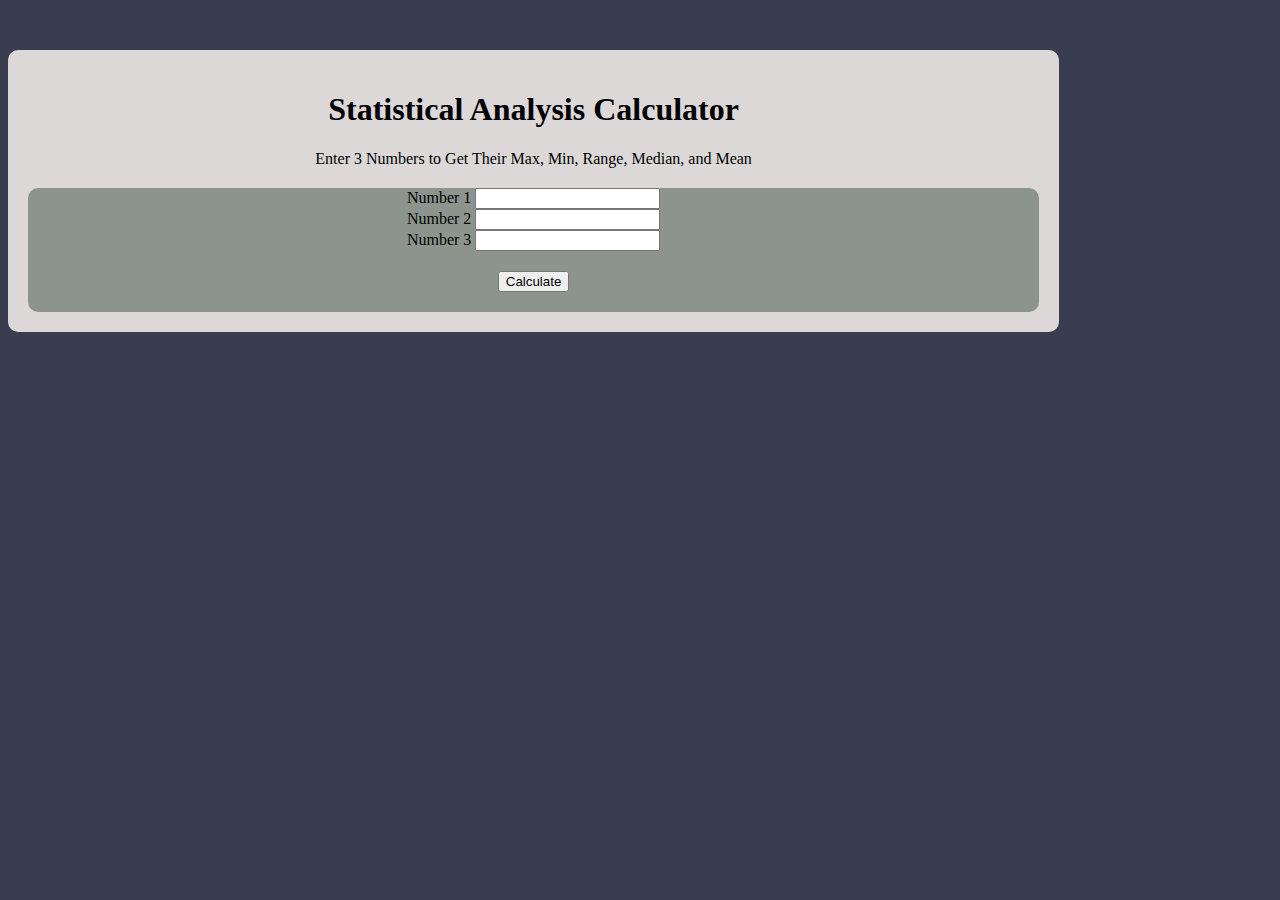
<file: p3/index.html>
<!DOCTYPE html>
<html lang="en">
  <head>
    <meta charset="utf-8">
    <link rel="stylesheet" href="https://stackpath.bootstrapcdn.com/bootstrap/4.5.0/css/bootstrap.min.css"
    integrity="sha384-9aIt2nRpC12Uk9gS9baDl411NQApFmC26EwAOH8WgZl5MYYxFfc+NcPb1dKGj7Sk"
    crossorigin="anonymous">
    <script
    src="https://code.jquery.com/jquery-3.4.1.min.js"
    integrity="sha256-CSXorXvZcTkaix6Yvo6HppcZGetbYMGWSFlBw8HfCJo="
    crossorigin="anonymous"></script>
    <link rel="stylesheet" href="assets/css/application.css" type="text/css">
    <script type="text/javascript" src="assets/javascript/application.js"></script>
    <title>Project 3</title>
  </head>
  <body>
    <div class="container-fluid main-container">
      <div class="row header-row">
        <div class="col">
          <h1>Statistical Analysis Calculator</h1>
        </div>
      </div>
      <div class="row explain-row">
        <div class="col">
          <p>Enter 3 Numbers to Get Their Max, Min, Range, Median, and Mean</p>
        </div>
      </div>
      <form action="javascript: calculateStatAnalysis();" id="calculate-numbers-form" autocomplete="off">
        <div class="form-row">
          <div class="from-group col">
            <label for="number-1">Number 1</label>
            <input type="number" name="number_1" id="number-1" class="form-control" required>
          </div>
          <div class="from-group col">
            <label for="number-2">Number 2</label>
            <input type="number" name="number_2" id="number-2" class="form-control" required>
          </div>
          <div class="from-group col">
            <label for="number-3">Number 3</label>
            <input type="number" name="number_3" id="number-3" class="form-control" required>
          </div>
        </div>
        <input type="submit" value="Calculate" id="calculate-numbers" class="btn btn-primary">
      </form>
      <div id="results">
      </div>
    </div>
  </body>
</html>
</file>
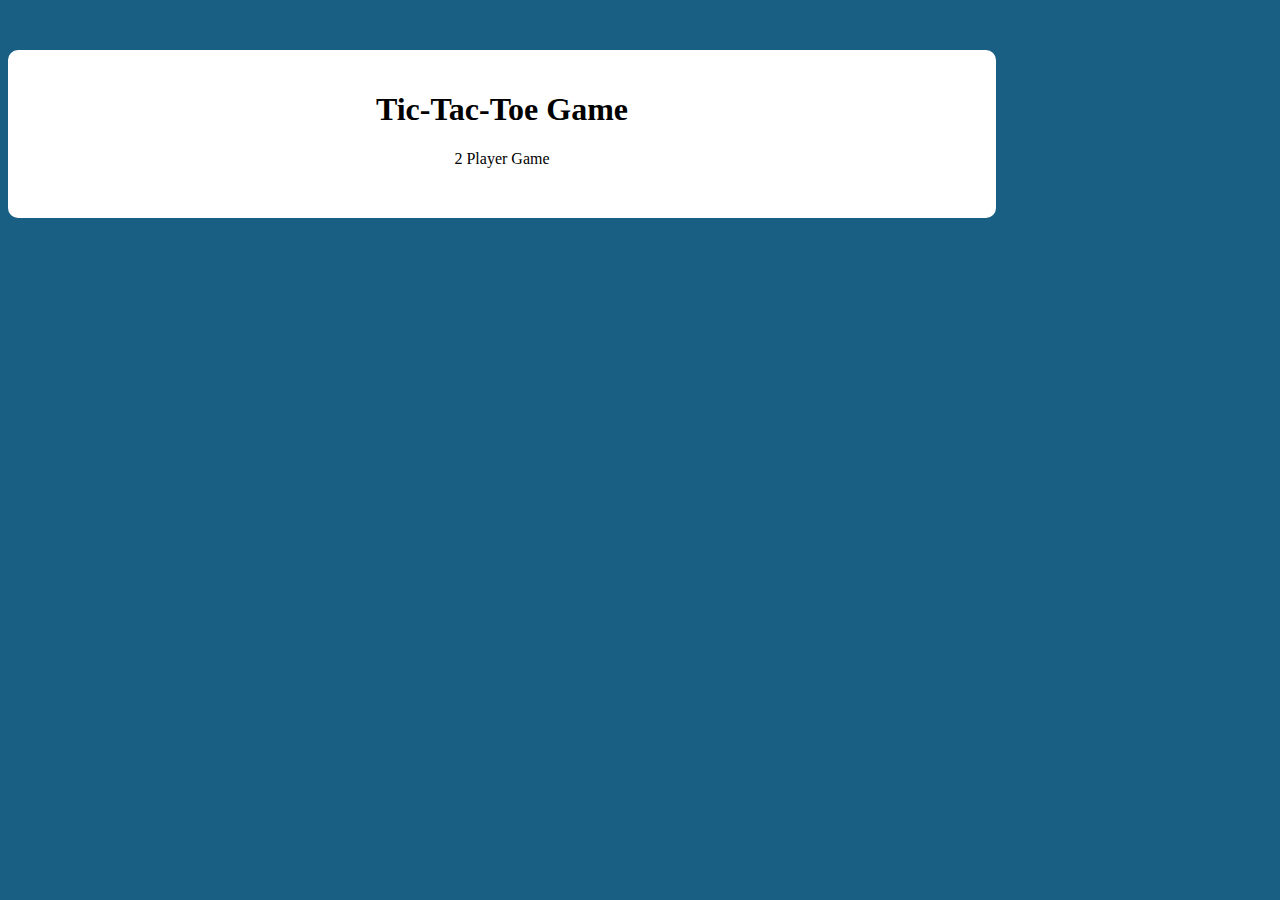
<file: p4/index.html>
<!DOCTYPE html>
<html lang="en">
  <head>
    <meta charset="utf-8">
    <link rel="stylesheet" href="https://stackpath.bootstrapcdn.com/bootstrap/4.5.0/css/bootstrap.min.css"
    integrity="sha384-9aIt2nRpC12Uk9gS9baDl411NQApFmC26EwAOH8WgZl5MYYxFfc+NcPb1dKGj7Sk"
    crossorigin="anonymous">
    <script
    src="https://code.jquery.com/jquery-3.4.1.min.js"
    integrity="sha256-CSXorXvZcTkaix6Yvo6HppcZGetbYMGWSFlBw8HfCJo="
    crossorigin="anonymous"></script>
    <link rel="stylesheet" href="assets/css/application.css" type="text/css">
    <script type="text/javascript" src="assets/javascript/application.js"></script>
    <title>Project 4 - Tic-Tac-Toe</title>
  </head>
  <body>
    <div class="container-fluid main-container">
      <div class="row header-row">
        <div class="col">
          <h1>Tic-Tac-Toe Game</h1>
        </div>
      </div>
      <div class="row explain-row">
        <div class="col">
          <p>2 Player Game</p>
        </div>
      </div>
      <div id="current-player">
      </div>
      <div id="tictactoe"></div>
    </div>
  </body>
</html>
</file>
<file: p3/assets/css/application.css>
:root {
  --background-color: #3a3c4f;
  --container-color: #dbd8d7;
  --calc-color: #8d948e;
}

body {
  text-align: center;
  background-color: var(--background-color);
}

form, #results {
  background-color: var(--calc-color);
  max-height: 35%;
  border-radius: 10px;
  padding-left: 20px;
  padding-right: 20px;
}

.main-container {
  background-color: var(--container-color);
  border-radius: 10px;
  min-height: 75%;
  max-width: 80%;
  margin-top: 50px;
  padding: 20px;
}

.row {
  margin-top: 20px;
  margin-bottom: 20px;
}

.btn {
  margin-top: 20px;
  margin-bottom: 20px;
}
</file>
<file: p4/assets/css/application.css>
:root {
  --background-color: #195e83;
  --container-color: white;
}

body {
  text-align: center;
  background-color: var(--background-color);
}

table {
  margin-left: auto;
  margin-right: auto;
}

.main-container {
  background-color: var(--container-color);
  border-radius: 10px;
  max-width: 75%;
  margin-top: 50px;
  padding: 20px;
}

#current-player {
  margin-bottom: 30px;
}
</file>
